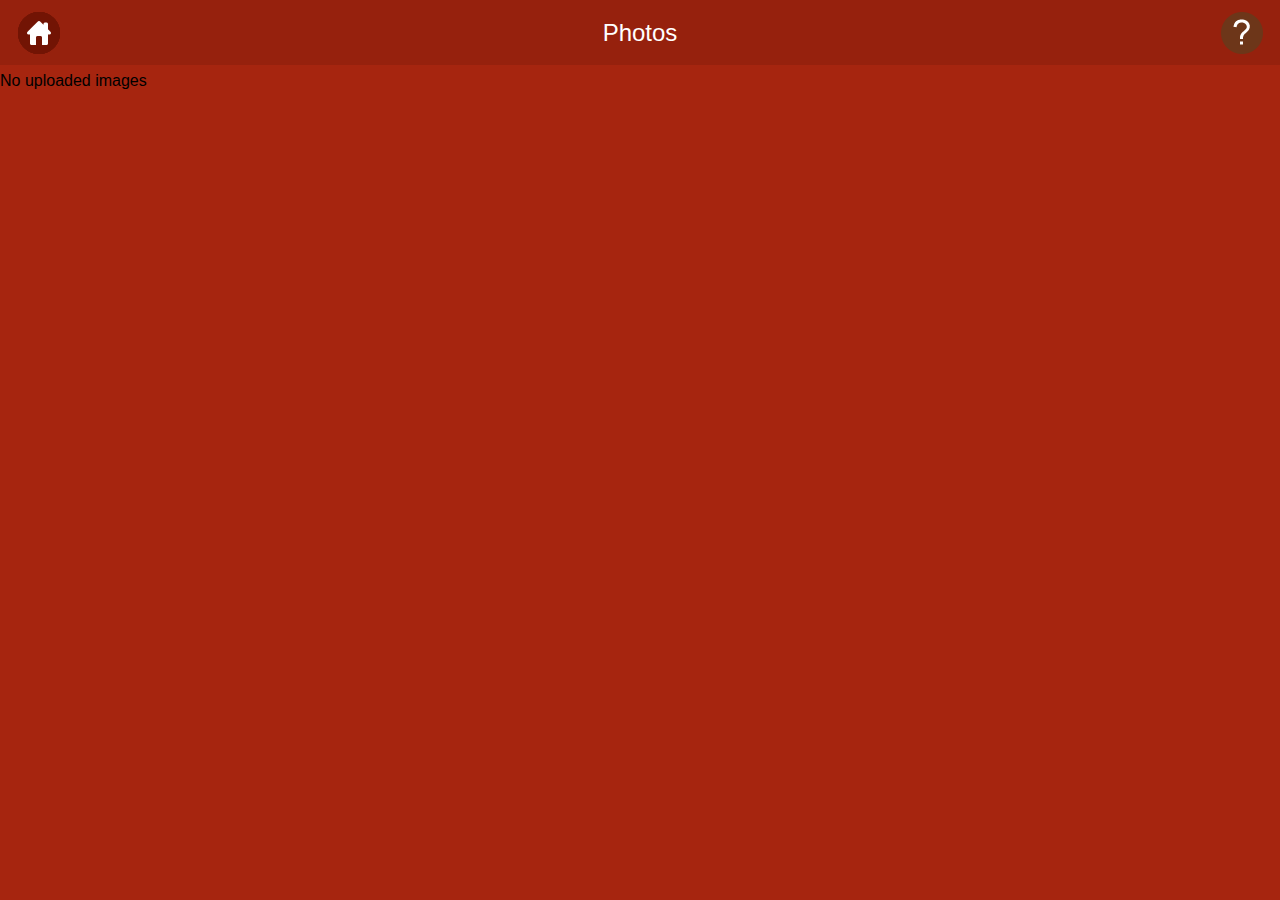
<file: photosub.html>
<!DOCTYPE html PUBLIC "-//W3C//DTD XHTML 1.0 Transitional//EN" "http://www.w3.org/TR/xhtml1/DTD/xhtml1-transitional.dtd">
<html xmlns="http://www.w3.org/1999/xhtml">
<head>
<meta http-equiv="Content-Type" content="text/html; charset=utf-8" />
<title>Wooden Theme</title>
<meta name="viewport" content="width=device-width, initial-scale=1">
<meta name="apple-mobile-web-app-capable" content="yes">
<link rel="stylesheet" href="css/jquery.mobile-1.4.0.css" />
<link rel="stylesheet" href="css/theme.css" />
<link rel="stylesheet" href="css/common_layout.css" />
<!--ThemeSetting-->
<script src="js/jquery-1.6.1.min.js"></script>
<script src="js/jquery.mobile-1.4.0.js"></script>
<script type="text/javascript">
   $(document).ready(function() {
      $('#back-link').click(function() {
         history.go(-1) 
       });
   });
</script>
<script type="text/javascript">
$(document).ready(function(){
  $(".ui-header h1").addClass("ui-title");
});
</script>
<!-- Photo Gallery settings starts here -->
<link rel="stylesheet" href="css/photoswipe.css" />
<link rel="stylesheet" href="css/styles.css" />
<script type="text/javascript" src="js/simple-inheritance.min.js"></script>
<script type="text/javascript" src="js/code-photoswipe-1.0.11.js"></script>
<script type="text/javascript">
		
		/*
		 This example shows how to set up the gallery without
		 using the Code.photoSwipe() helper or the $.photoSwipe() jQuery plugin.
		 
		 The example finds the Gallery container, then finds all anchor tags in 
		 the container (thumbnails).
		 
		 It then sets a click event listener on the container.
		 
		 When the user clicks the container, it checks to see if an image has been
		 clicked (i.e. a thumbnail).
		 
		 It then attempts to find the index number of the thumbnail clicked 
		 (from our list of thumbnails) and starts PhotoSwipe at that index.
		 */
		 
		if(typeof document.querySelectorAll === 'function') {
			
			document.addEventListener('DOMContentLoaded', function(){
				
				// Find the element holding our photos
				var galleryEl = document.getElementById('Gallery');
				
				
				// Find all the photos in our gallery
				var thumbEls = galleryEl.querySelectorAll('a');
				
				if (thumbEls.length < 1) {
					return;
				}
				
				// Set options (optional)
				Code.PhotoSwipe.Current.setOptions({
					loop: false
				});
				
				
				// Tell PhotoSwipe about the photos
				Code.PhotoSwipe.Current.setImages(thumbEls);
				
				
				// Listen out for when the user clicks the gallery
				galleryEl.addEventListener('click', function(e){
					
					// If we clicked an image, start the gallery at that image
					if (e.target.nodeName !== 'IMG'){
						return;
					}
					
					e.preventDefault();
					
					var linkEl = e.target.parentNode;
					
					var startingIndex = 0;
					for (startingIndex; startingIndex<thumbEls.length; startingIndex++){
						if (thumbEls[startingIndex] === linkEl){
							break;
						}
					}
					
					// Start PhotoSwipe
					Code.PhotoSwipe.Current.show(startingIndex);
				
				}, false);
			
			
			}, false); 
			
		}
		
	</script>
<!-- Photo Gallery Settings Ends Here -->

<style type="text/css">
img {
	max-width:100%;
}
</style>
</head>

<body class="theme_bg">
<!-- Start of first page -->
<div data-role="page" id="theme_layout"> 
  
  <!-- Header Starts Here 
  <div data-role="header"> <a class="refresh_link" id="back-link" href="#"><img src="images/home_icon.png" alt="refresh icon" /></a>
    <h1>Photos</h1>
    <a class="help_link"><img src="images/help_icon.png" alt="help icon" /></a> </div>-->
	
    <!-- Header Starts Here -->
  <div data-role="header" role="banner" class="ui-header ui-bar-inherit"> 
  <a href="index.html" class="refresh_link ui-link ui-btn-left ui-btn ui-shadow ui-corner-all" data-role="button" rel="external" data-ajax="false" role="button"><img alt="home icon" src="images/home_icon.png"></a>
    <h1>Photos</h1>
    <a class="help_link ui-link ui-btn-right ui-btn ui-shadow ui-corner-all" data-role="button" role="button"><img alt="help icon" src="images/help_icon.png"></a> </div>
  <!-- /header ends here --> 
  <!-- Photo Gallery Starts Here -->
  <div id="Gallery">
	<!-- Gallery Code Starts Here -->
		<div class="gallery-row">
	
			<p>No uploaded images</p> 
            
		</div>
        
        </div>
  <!-- Gallery Code Ends Here -->
  
  
  
  <!-- Photo Gallery Ends Here --> 
  
</div>
<!-- /page --> 

</body>
</html>
</file>
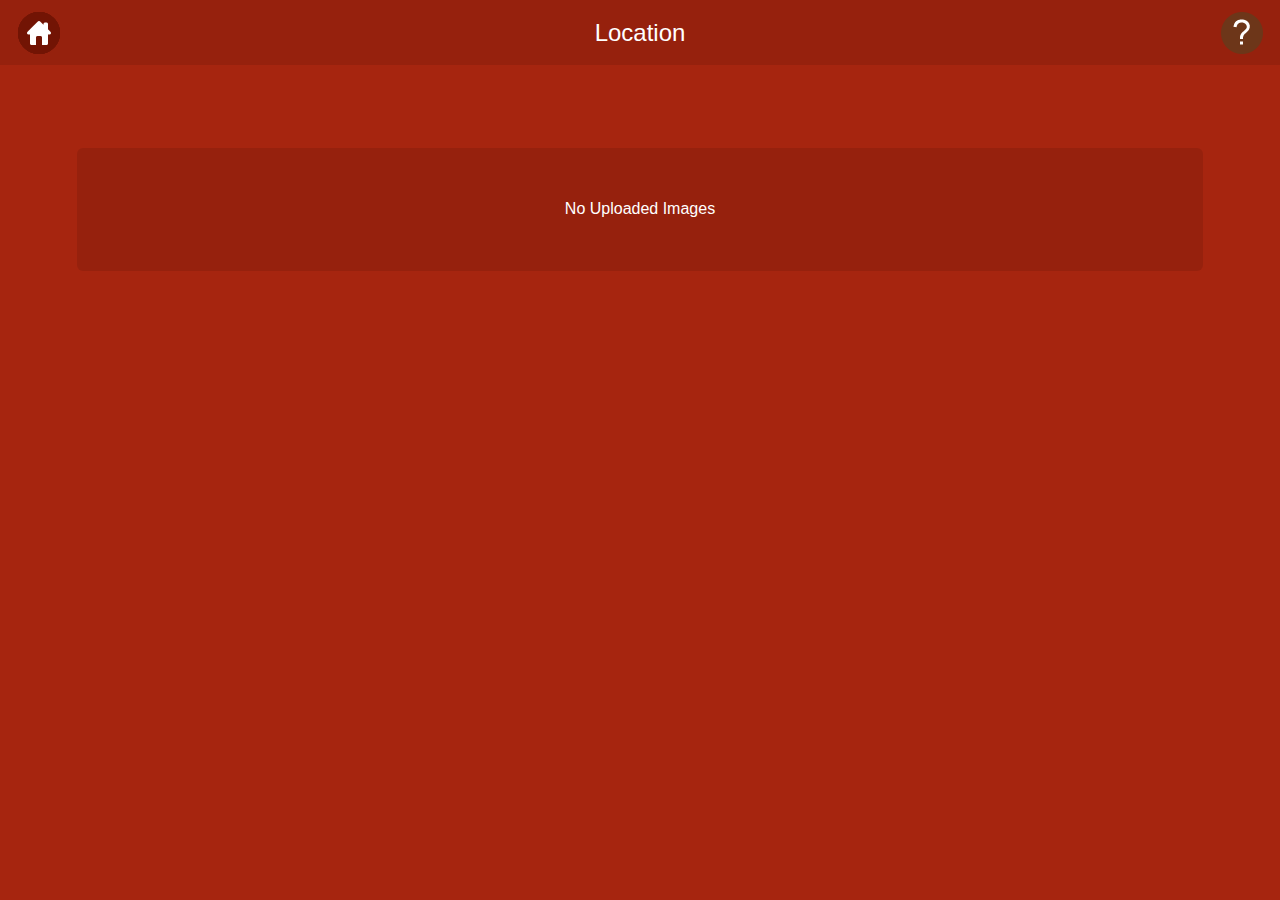
<file: photosub_4993.html>
<!DOCTYPE html PUBLIC "-//W3C//DTD XHTML 1.0 Transitional//EN" "http://www.w3.org/TR/xhtml1/DTD/xhtml1-transitional.dtd">

<html xmlns="http://www.w3.org/1999/xhtml">

<head>

<meta http-equiv="Content-Type" content="text/html; charset=utf-8" />

<title>Wooden Theme</title>

<meta name="viewport" content="width=device-width, initial-scale=1">

<meta name="apple-mobile-web-app-capable" content="yes">

<link rel="stylesheet" href="css/jquery.mobile-1.4.0.css" />

<link rel="stylesheet" href="css/theme.css" />

<link rel="stylesheet" href="css/common_layout.css" />

<!--ThemeSetting-->

<script src="js/jquery-1.6.1.min.js"></script>

<script src="js/jquery.mobile-1.4.0.js"></script>

<script type="text/javascript">

   $(document).ready(function() {

      $('#back-link').click(function() {

         history.go(-1) 

       });

   });

</script>

<script type="text/javascript">

$(document).ready(function(){

  $(".ui-header h1").addClass("ui-title");

});

</script>

<!-- Photo Gallery settings starts here -->

<link rel="stylesheet" href="css/photoswipe.css" />

<link rel="stylesheet" href="css/styles.css" />

<script type="text/javascript" src="js/simple-inheritance.min.js"></script>

<script type="text/javascript" src="js/code-photoswipe-1.0.11.js"></script>

<script type="text/javascript">

		

		/*

		 This example shows how to set up the gallery without

		 using the Code.photoSwipe() helper or the $.photoSwipe() jQuery plugin.

		 

		 The example finds the Gallery container, then finds all anchor tags in 

		 the container (thumbnails).

		 

		 It then sets a click event listener on the container.

		 

		 When the user clicks the container, it checks to see if an image has been

		 clicked (i.e. a thumbnail).

		 

		 It then attempts to find the index number of the thumbnail clicked 

		 (from our list of thumbnails) and starts PhotoSwipe at that index.

		 */

		 

		if(typeof document.querySelectorAll === 'function') {

			

			document.addEventListener('DOMContentLoaded', function(){

				

				// Find the element holding our photos

				var galleryEl = document.getElementById('Gallery');

				

				

				// Find all the photos in our gallery

				var thumbEls = galleryEl.querySelectorAll('a');

				

				if (thumbEls.length < 1) {

					return;

				}

				

				// Set options (optional)

				Code.PhotoSwipe.Current.setOptions({

					loop: false

				});

				

				

				// Tell PhotoSwipe about the photos

				Code.PhotoSwipe.Current.setImages(thumbEls);

				

				

				// Listen out for when the user clicks the gallery

				galleryEl.addEventListener('click', function(e){

					

					// If we clicked an image, start the gallery at that image

					if (e.target.nodeName !== 'IMG'){

						return;

					}

					

					e.preventDefault();

					

					var linkEl = e.target.parentNode;

					

					var startingIndex = 0;

					for (startingIndex; startingIndex<thumbEls.length; startingIndex++){

						if (thumbEls[startingIndex] === linkEl){

							break;

						}

					}

					

					// Start PhotoSwipe

					Code.PhotoSwipe.Current.show(startingIndex);

				

				}, false);

			

			

			}, false); 

			

		}

		

	</script>

<!-- Photo Gallery Settings Ends Here -->



<style type="text/css">

img {

	max-width:100%;

}

</style>

</head>



<body class="theme_bg">

<!-- Start of first page -->

<div data-role="page" id="theme_layout"> 

  

  <!-- Header Starts Here 

  <div data-role="header"> <a class="refresh_link" id="back-link" href="#"><img src="images/home_icon.png" alt="refresh icon" /></a>

    <h1>Location</h1>

    <a class="help_link"><img src="images/help_icon.png" alt="help icon" /></a> </div>-->

	

    <!-- Header Starts Here -->

  <div data-role="header" role="banner" class="ui-header ui-bar-inherit"> 

  <a href="index.html" class="refresh_link ui-link ui-btn-left ui-btn ui-shadow ui-corner-all" data-role="button" rel="external" data-ajax="false" role="button"><img alt="home icon" src="images/home_icon.png"></a>

    <h1>Location</h1>

    <a class="help_link ui-link ui-btn-right ui-btn ui-shadow ui-corner-all" data-role="button" role="button"><img alt="help icon" src="images/help_icon.png"></a> </div>

  <!-- /header ends here --> 

  <!-- Photo Gallery Starts Here -->

  <div id="Gallery">

	<!-- Gallery Code Starts Here -->

		<div class="gallery-row">

	

			<p class="no_data">No uploaded images</p> 

            

		</div>

        

        </div>

  <!-- Gallery Code Ends Here -->

  

  

  

  <!-- Photo Gallery Ends Here --> 

  

</div>

<!-- /page --> 



</body>

</html>
</file>
<file: css/theme.css>
.theme_bg{

	background:#a6250f;

	min-width:320px;

	background-size:100%;

	background-position:center center;

}

.logo{

	padding-top:28%;

	transition:all ease .3s;

	margin: 0 auto;

}



.ui-footer {

    background: none repeat scroll 0 0 rgba(0, 0, 0, 0) !important;

    border-bottom-width: 0;

    border-left-width: 0;

    border-right-width: 0;

    border-top: medium none !important;

}

.owl-demo .item{

	width:70px;

	height:70px;

	display:table-cell;

	/*background:url(../images/icon_bg.png) no-repeat;*/

	vertical-align:middle;

	text-align:center;

}

.ui-header{

	background:url(../images/header_bg.png)  !important;

	border:none !important;

	

}

.ui-header a{

	box-shadow:none;

}

.ui-header .ui-title, .ui-footer .ui-title{

	text-shadow:none !important;

	color:#fff !important;

	font-size:24px;

	font-weight:normal;

	margin:0 23%;

}

.ui-icon-customrefresh:after {

	background-image: url("../images/refresh_icon.png");

	

}

.ui-icon-customrefresh:after{

	background-color:none;

	border:none;

	border-radius:none;

	height:42px;

	width:42px;

}

.ui-header .ui-btn-icon-notext{

	margin-top:11px;

}

.refresh_link,.help_link{

	border:none !important;

	background:none !important;

}

.refresh_link:hover,.refresh_link:active,.refresh_link:focus,.help_link:focus,.help_link:hover,.help_link:active{

	box-shadow:none !important;

}





/* custom setting of icons */

.app_feature_list a img{

	max-height:32px;

	max-width:32px;

}

@media (min-width: 100px) and (max-width: 399px) {
.theme_bg
{
	background-image:url(../images/app930port.png) ;
	background-repeat:no-repeat;
	background-size:cover;	
}
}
</file>
<file: css/common_layout.css>
@font-face {
font-family:"Open Sans Light";
src:url("fonts/OpenSans-Light.eot?") format("eot"), url("fonts/OpenSans-Light.woff") format("woff"), url("fonts/OpenSans-Light.ttf") format("truetype"), url("fonts/OpenSans-Light.svg#OpenSans-Light") format("svg");
font-weight:normal;
font-style:normal;
}
@font-face {
font-family:"Open Sans";
src:url("fonts/OpenSans-Regular.eot?") format("eot"), url("fonts/OpenSans-Regular.woff") format("woff"), url("fonts/OpenSans-Regular.ttf") format("truetype"), url("fonts/OpenSans-Regular.svg#OpenSans") format("svg");
font-weight:normal;
font-style:normal;
}
@font-face {
font-family:"Open Sans Semibold";
src:url("fonts/OpenSans-Semibold.eot?") format("eot"), url("fonts/OpenSans-Semibold.woff") format("woff"), url("fonts/OpenSans-Semibold.ttf") format("truetype"), url("fonts/OpenSans-Semibold.svg#OpenSans-Semibold") format("svg");
font-weight:normal;
font-style:normal;
}
body {
	/*font-family:Open Sans,sans-serif;*/
	font-family:Arial, Helvetica, sans-serif !important;
	min-width:313px;
}
.clr{
	clear:both;
}
.app_feature_list{
	text-align:center;
	text-shadow:none;
	float:left;
	font-weight:normal;
	color:#fff !important;
	width:70px;
	/*font-family:Open Sans Semibold,sans-serif;*/
	font-family:Arial, Helvetica, sans-serif !important;
}
.app_feature_list label{
	height:36px;
	overflow:hidden;
	font-size:13px;
	word-wrap: break-word;
}

.no_data,.thankyou_msg{
	background: url(../images/header_bg.png);
    border-radius: 6px;
    display: block;
    margin: 6%;
    padding: 4%;
    text-align: center;
    width: 80%;
    text-shadow:none !important;
    text-transform: capitalize;
	color:#fff;
}
a.item{

   /* background-image: url("../images/icon_bg.png");*/
	background-repeat:no-repeat;
	background-size:100% 100%;
    display: table-cell;
    height: 70px;
    text-align: center;
    vertical-align: middle;
    width: 70px;
	color:#fff !important;

}
.app_feature_list a,.app_feature_list label{
	color:#fff;
	text-decoration:none;
}
.logo{
	padding:0px !important;
}
.logo img{
	display:none;
}
.white_wrap .app_feature_list label{
	height:auto;
	cursor:pointer;
}
.app_feature_list a{
	color:#fff !important;
	text-decoration:none;
	outline:none;
	cursor:pointer;
}

/* loader setting */
.ui-loader-default{
	background: none repeat scroll 0 0 #000000;
    height: 100%;
    left: 0;
    opacity: 0.4;
    position: fixed;
    top: 0 !important;
    width: 100%;
	margin:0px !important;
}


.ui-loader .ui-icon-loading {
    position:absolute;
	top:50%;
	left:50%;
	margin:-23px 0 0 -23px;
}
</file>
<file: css/photoswipe.css>
/*
 * PhotoSwipe - http://www.photoswipe.com/
 * Copyright (c) 2011 by Code Computerlove (http://www.codecomputerlove.com)
 * Licensed under the MIT license
 *
 * Default styles for SwipeGallery
 * Avoid any position or dimension based styles
 * where possible, unless specified already here.
 * The gallery automatically works out gallery item
 * positions etc.
 */

body.ps-active 
{
	-webkit-text-size-adjust: none;
	overflow: hidden;
}
body.ps-active * 
{ 
	-webkit-tap-highlight-color:  rgba(255, 255, 255, 0); 
}
body.ps-active *:focus 
{ 
	outline: 0; 
}


/* Document overlay */
div.ps-document-overlay 
{
	background: #000;
}


/* Viewport */
div.ps-viewport 
{
	background: #000;
	cursor: pointer;
}


/* Zoom/pan/rotate layer */
div.ps-zoom-pan-rotate{
	background: #000;
}


/* Slider */
div.ps-slider-item-loading 
{ 
	background: url(photoswipe-loader.gif) no-repeat center center; 
}


/* Caption */
div.ps-caption
{ 
	background: #000000;
	background: -moz-linear-gradient(top, #303130 0%, #000101 100%);
	background: -webkit-gradient(linear, left top, left bottom, color-stop(0%,#303130), color-stop(100%,#000101));
	border-bottom: 1px solid #42403f;
	color: #ffffff;
	font-size: 13px;
	font-family: "Lucida Grande", Helvetica, Arial,Verdana, sans-serif;
	text-align: center;
}

div.ps-caption-bottom
{ 
	border-top: 1px solid #42403f;
	border-bottom: none;
}

div.ps-caption-content
{
	padding: 13px;
}


/* Toolbar */
div.ps-toolbar
{ 
	background: #000000;
	background: -moz-linear-gradient(top, #303130 0%, #000101 100%);
	background: -webkit-gradient(linear, left top, left bottom, color-stop(0%,#303130), color-stop(100%,#000101));
	border-top: 1px solid #42403f;
	color: #ffffff;
	font-size: 13px;
	font-family: "Lucida Grande", Helvetica, Arial,Verdana, sans-serif;
	text-align: center;
	height: 44px;
	display: table;
	table-layout: fixed;
}

div.ps-toolbar-top 
{
	border-bottom: 1px solid #42403f;
	border-top: none;
}

div.ps-toolbar-close, div.ps-toolbar-previous, div.ps-toolbar-next, div.ps-toolbar-play
{
	cursor: pointer;
	display: table-cell;
}

div.ps-toolbar div div.ps-toolbar-content
{
	width: 44px;
	height: 44px;
	margin: 0 auto 0;
	background-image: url(photoswipe-icons.png);
	background-repeat: no-repeat;
}

div.ps-toolbar-close div.ps-toolbar-content
{
	background-position: 0 0;
}

div.ps-toolbar-previous div.ps-toolbar-content
{
	background-position: -44px 0;
}

div.ps-toolbar-previous-disabled div.ps-toolbar-content
{
	background-position: -44px -44px;
}

div.ps-toolbar-next div.ps-toolbar-content
{
	background-position: -132px 0;
}

div.ps-toolbar-next-disabled div.ps-toolbar-content
{
	background-position: -132px -44px;
}

div.ps-toolbar-play div.ps-toolbar-content
{
	background-position: -88px 0;
}

/* Hi-res retina display */
@media only screen and (-webkit-min-device-pixel-ratio: 2)
{
	div.ps-toolbar div div.ps-toolbar-content
	{
		-webkit-background-size: 176px 88px;
		background-image: url(photoswipe-icons@2x.png);
	}
}
</file>
<file: css/styles.css>
*{
	padding:0px;
	margin:0px;
}

div.gallery-row:after { clear: both; content: "."; display: block; height: auto; visibility: hidden; }
div.gallery-item { float: left; width: 32.5%;position:relative;margin:.33333333%; }
div.gallery-item a { display: block; border: 1px solid #3c3c3c; }
div.gallery-item img { display: block; width: 100%; height: auto; }
.img_title{
	background:url("../images/title_bg.png") repeat scroll 0 0 rgba(0, 0, 0, 0) !important;
	padding:2% 1%;
	width:98%;
	overflow:hidden;
	white-space:nowrap;
	text-overflow:ellipsis;
	position:absolute;
	left:0px;
	bottom:0px;
	text-shadow:none;
	text-align:center;
	font-size:13px;
	color:#fff;
	pointer-events:none;
}


div.gallery-item .play_video_icon {
    display: table-cell;
    height: 100%;
    left: 0;
    position: absolute;
    text-align: center;
    vertical-align: middle;
    width: 100%;
	background:#333;
	opacity:0.4;
	top:0px;
}
div.gallery-item .play_video_icon img{
	width:auto;
	display:table-cell;
	top:50%;
	margin-top:-45px;
	left:50%;
	margin-left:-32px;
	position:absolute;
}
div.gallery-item .play_video_icon:hover,div.gallery-item .play_video_icon:active,div.gallery-item .play_video_icon:focus{
	opacity:0;
	transition:all ease .3s;
}
#Gallery{
	padding-top:6px;
}
/* header setting 
.ui-header 
{
	color: #333333 !important;
    font-size: 24px;
    font-weight: normal;
    margin: 0 25%;
    text-shadow: none !important;
	display: block;
    min-height: 1.1em;
    outline: 0 none !important;
    overflow: hidden;
    padding: 0.7em 0;
    text-align: center;
    text-overflow: ellipsis;
    white-space: nowrap;
}
*/

.video_wrap{
	padding:8px;
}
.video_gallery_new .ui-listview > li p{
	font-weight:600;
	color:#828180;
}
.video_gallery_new .ui-listview .ui-li-has-thumb > img:first-child,.video_gallery_new  .ui-listview .ui-li-has-thumb > .ui-btn > img:first-child, .video_gallery_new .ui-listview .ui-li-has-thumb .ui-li-thumb{
	height:81px;
	max-width: 5.5em;
}

.video_desc_wrap {
    background: none repeat scroll 0 0 #F2F2F2;
    font-size: 13px;
    padding: 10px;
    line-height:21px;
	color:#444;
}

.video_desc {
    background: none repeat scroll 0 0 #FFFFFF;
    border: 1px solid #DDDDDD;
    padding: 10px;
}


.video_title {
    font-weight: 600;
    padding: 9px 8px 13px;
    font-size: 16px;
	background:#fff;
	text-shadow:0px 0px 0px #fff;
	line-height:24px;
	border:1px solid #ddd;
	border-bottom:0px;
}

.video_description_wrapper.theme_bg{
	background:#F2F2F2 !important;
}
.video_description_wrapper .ui-header{
	background:#A6250F  url("../images/header_bg.png") repeat scroll 0 0  !important;
	margin-bottom:1px;
}
.video_description_wrapper .video_wrap{
	background:#000;
	z-index:100;
}
.video_description_wrapper .video_wrap iframe{
	z-index:100 !important;
}
@media (max-width: 330px){
	div.gallery-item {
    	width: 49.2%;
	}
	.video_gallery div.gallery-item{
		border: 10px solid #FFFFFF;
    	box-shadow: 0 0 8px #000000;
    	width: 93%;
		margin-bottom:10px;
	}
}
.theme_bg{
	min-height:486px;
}
</file>
